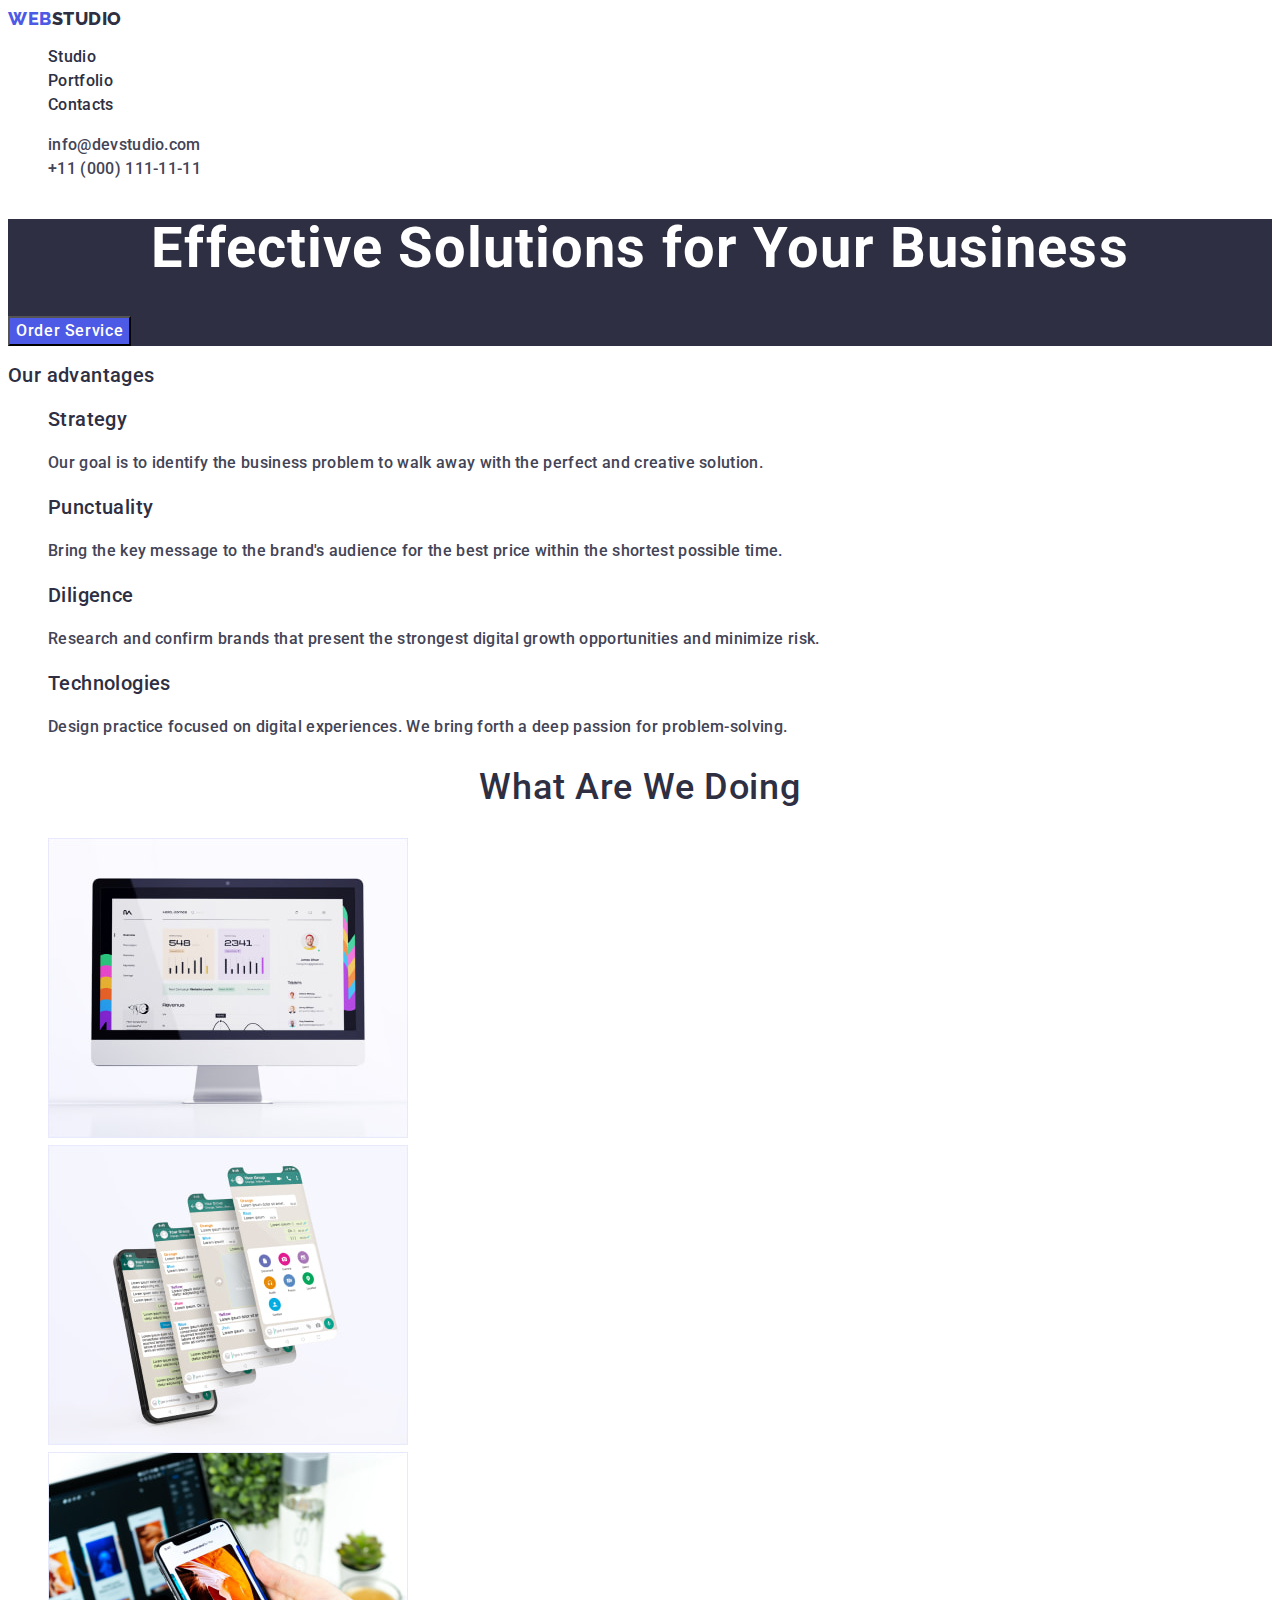
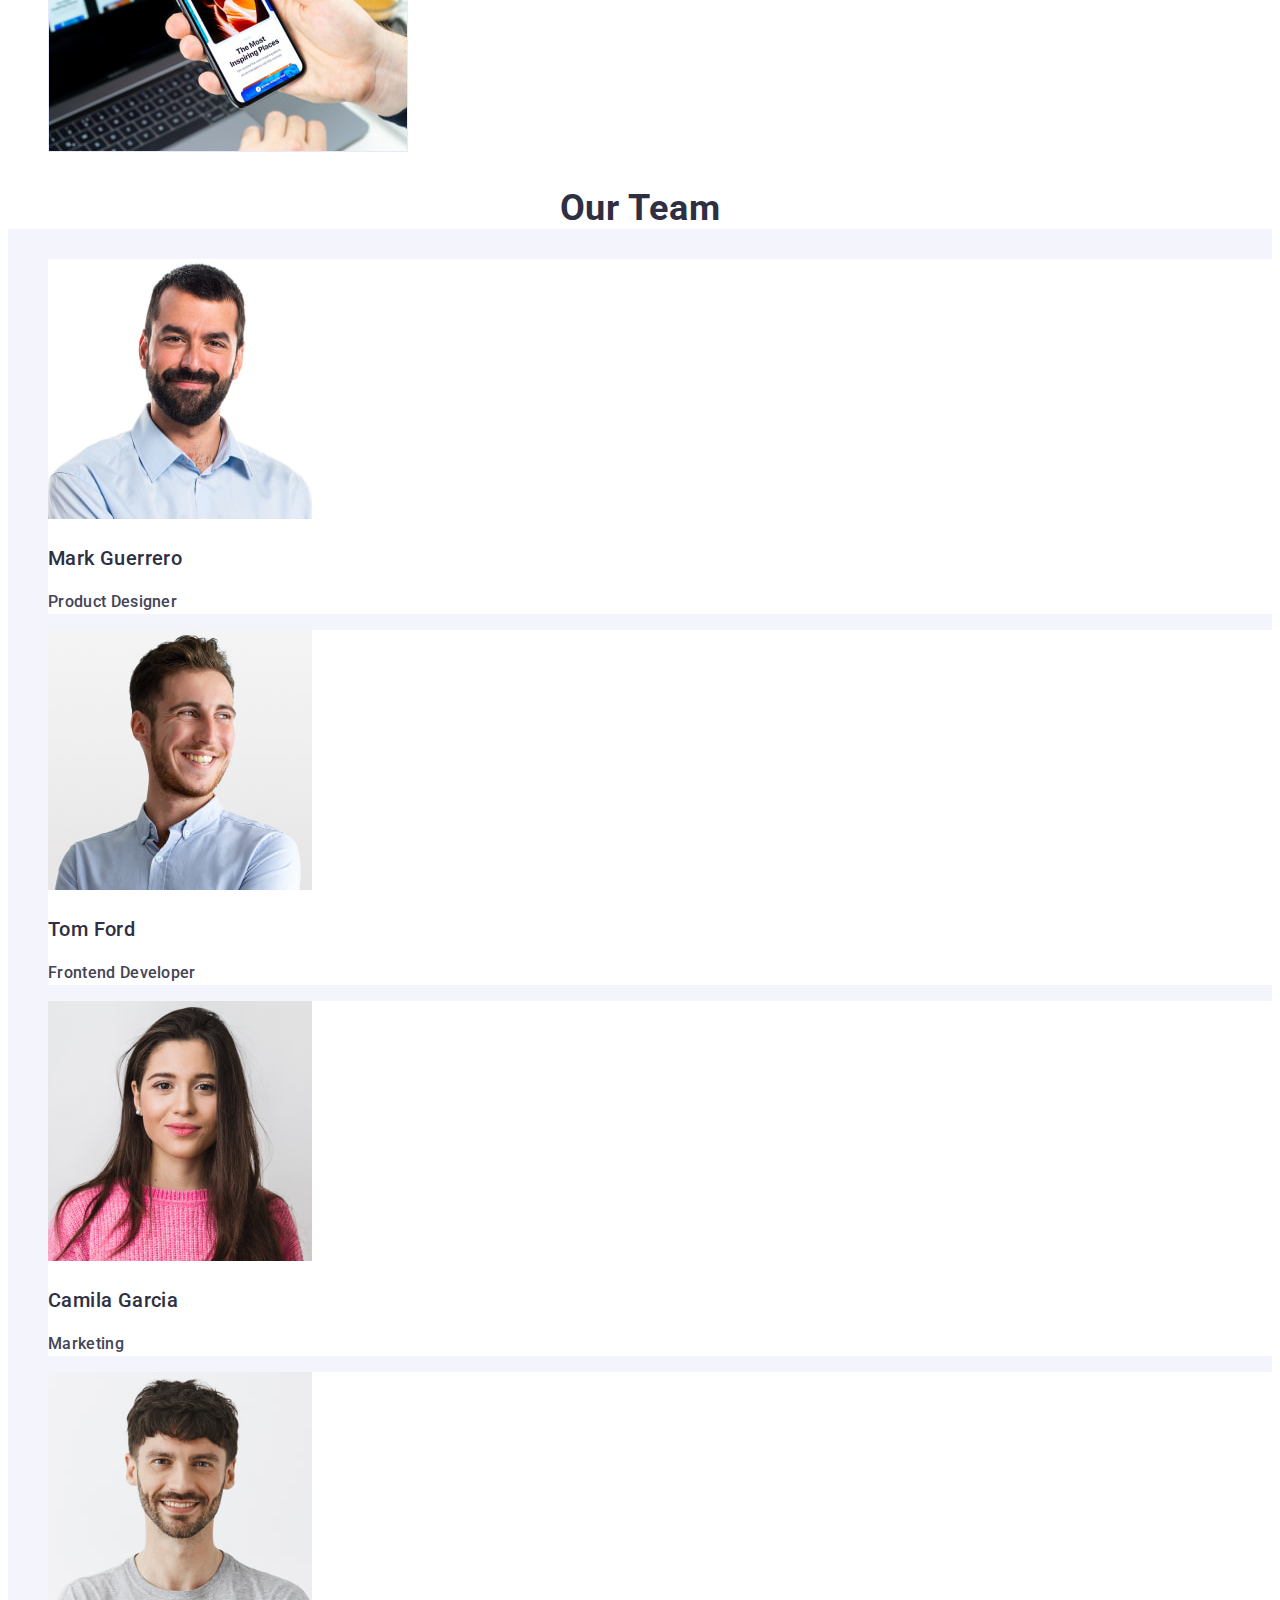
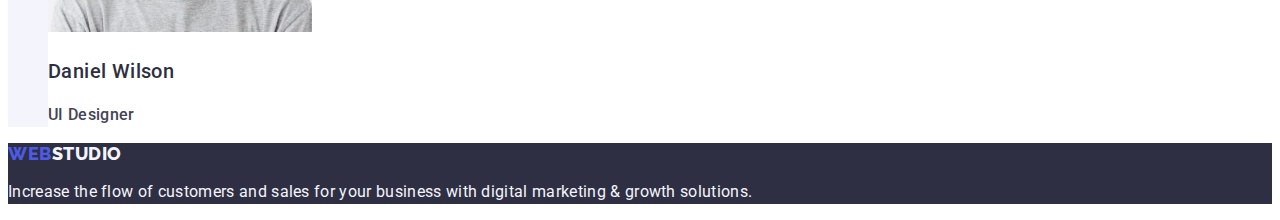
<file: index.html>
<!DOCTYPE html>
<html lang="en">
  <head>
    <meta charset="UTF-8" />
    <meta name="viewport" content="width=device-width, initial-scale=1.0" />
    <title>WEBSTUDIO</title>
    <link rel="preconnect" href="https://fonts.googleapis.com" />
    <link rel="preconnect" href="https://fonts.gstatic.com" crossorigin />
    <link
      href="https://fonts.googleapis.com/css2?family=Raleway:wght@800&display=swap"
      rel="stylesheet"
    />
    <link rel="preconnect" href="https://fonts.googleapis.com" />
    <link rel="preconnect" href="https://fonts.gstatic.com" crossorigin />
    <link
      href="https://fonts.googleapis.com/css2?family=Roboto:wght@400;500;700;900&display=swap"
      rel="stylesheet"
    />
    <link rel="stylesheet" href="./css/styles.css" />

    <link rel="shortcut icon" href="./images/Logo.png" type="image/png" />
  </head>

  <body class="body">
    <!--Top Line  -->
    <header>
      <nav class="nav">
        <a class="link logo" href="./index.html"
          >Web<span class="logo-dark">Studio</span></a
        >
        <ul class="list">
          <li class="link nav-list-item">
            <a class="link" href="./index.html">Studio</a>
          </li>
          <li class="link nav-list-item">
            <a class="link" href="./portfolio.html">Portfolio</a>
          </li>
          <li class="link nav-list-item">
            <a class="link" href="">Contacts</a>
          </li>
        </ul>
      </nav>
      <address class="address">
        <ul class="list">
          <li class="link adress-list-item">
            <a class="link adress-list-link" href="mailto:info@devstudio.com"
              >info@devstudio.com</a
            >
          </li>
          <li class="link adress-list-item">
            <a class="link adress-list-link" href="tel:+110001111111"
              >+11 (000) 111-11-11</a
            >
          </li>
        </ul>
      </address>
    </header>
    <main>
      <!--hero images  -->
      <section class="hero">
        <h1 class="hero-title">Effective Solutions for Your Business</h1>
        <button class="hero-button" type="button">Order Service</button>
      </section>
      <!-- overeating -->
      <section class="benefits-section">
        <h2 class="benefits-title">Our advantages</h2>
        <ul class="list">
          <li class="benefits-list-item">
            <h3 class="benefits-title">Strategy</h3>
            <p class="benefits-list-desc">
              Our goal is to identify the business problem to walk away with the
              perfect and creative solution.
            </p>
          </li>
          <li class="benefits-list-item">
            <h3 class="benefits-title">Punctuality</h3>
            <p class="benefits-list-desc">
              Bring the key message to the brand's audience for the best price
              within the shortest possible time.
            </p>
          </li>
          <li class="benefits-list-item">
            <h3 class="benefits-title">Diligence</h3>
            <p class="benefits-list-desc">
              Research and confirm brands that present the strongest digital
              growth opportunities and minimize risk.
            </p>
          </li>
          <li class="benefits-list-item">
            <h3 class="benefits-title">Technologies</h3>
            <p class="benefits-list-desc">
              Design practice focused on digital experiences. We bring forth a
              deep passion for problem-solving.
            </p>
          </li>
        </ul>
      </section>
      <!-- What Are we doing -->
      <section class="desc-section">
        <h2 class="desc-title">What are we doing</h2>

        <ul class="list">
          <li class="desc-list-item">
            <img
              class="desc-list-img"
              src="./images/section-2/Rectangle-71.jpg"
              alt="Monitor"
              width="360"
              height="300"
            />
          </li>
          <li class="desc-list-item">
            <img
              class="desc-list-img"
              src="./images/section-2/Rectangle-71(1).jpg"
              alt="Telephone"
              width="360"
              height="300"
            />
          </li>
          <li class="desc-list-item">
            <img
              class="desc-list-img"
              src="./images/section-2/Rectangle-71(2).jpg"
              alt="Phone in hand"
              width="360"
              height="300"
            />
          </li>
        </ul>
      </section>
      <!-- Our Team -->
      <section class="desc-team">
        <h2 class="desc-team-title">Our Team</h2>
        <ul class="list">
          <li class="desc-team-list-item">
            <img
              class="desc-list-img"
              src="./images/section-3/img.jpg"
              alt="Mark Guerrero"
              width="264"
              height="260"
            />
            <h3 class="desc-team-subtitle">Mark Guerrero</h3>
            <p class="desc-list-text">Product Designer</p>
          </li>
          <li class="desc-team-list-item">
            <img
              class="desc-list-img"
              src="./images/section-3/img(1).jpg"
              alt="Tom Ford"
              width="264"
              height="260"
            />
            <h3 class="desc-team-subtitle">Tom Ford</h3>
            <p class="desc-list-text">Frontend Developer</p>
          </li>
          <li class="desc-team-list-item">
            <img
              class="desc-list-img"
              src="./images/section-3/img(2).jpg"
              alt="Camila Garcia"
              width="264"
              height="260"
            />
            <h3 class="desc-team-subtitle">Camila Garcia</h3>
            <p class="desc-list-text">Marketing</p>
          </li>
          <li class="desc-team-list-item">
            <img
              class="desc-list-img"
              src="./images/section-3/img(3).jpg"
              alt="Daniel Wilson"
              width="264"
              height="260"
            />
            <h3 class="desc-team-subtitle">Daniel Wilson</h3>
            <p class="desc-list-text">UI Designer</p>
          </li>
        </ul>
      </section>
    </main>
    <!-- Footer -->
    <footer class="footer">
      <a class="link logo" href="./index.html"
        >Web<span class="logo-light">Studio</span></a
      >

      <p class="logo-desc">
        Increase the flow of customers and sales for your business with digital
        marketing & growth solutions.
      </p>
    </footer>
  </body>
</html>
</file>
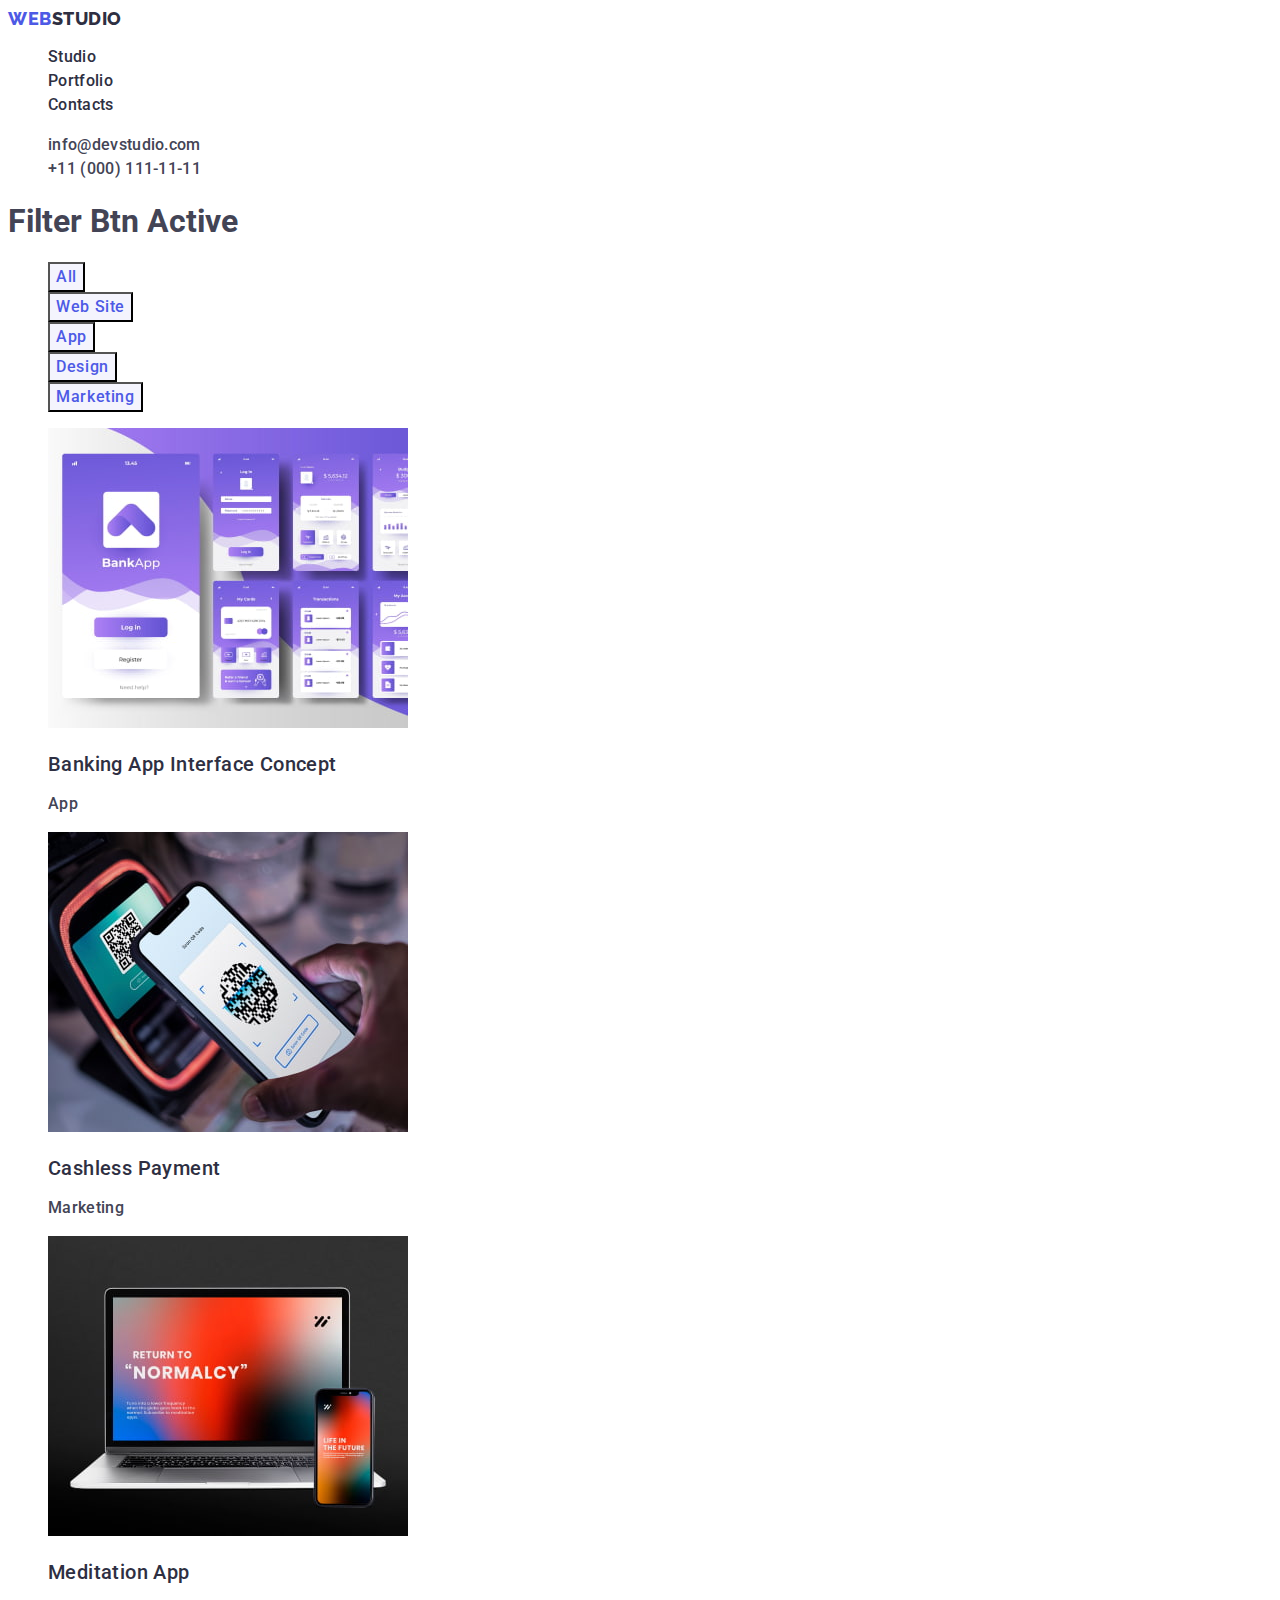
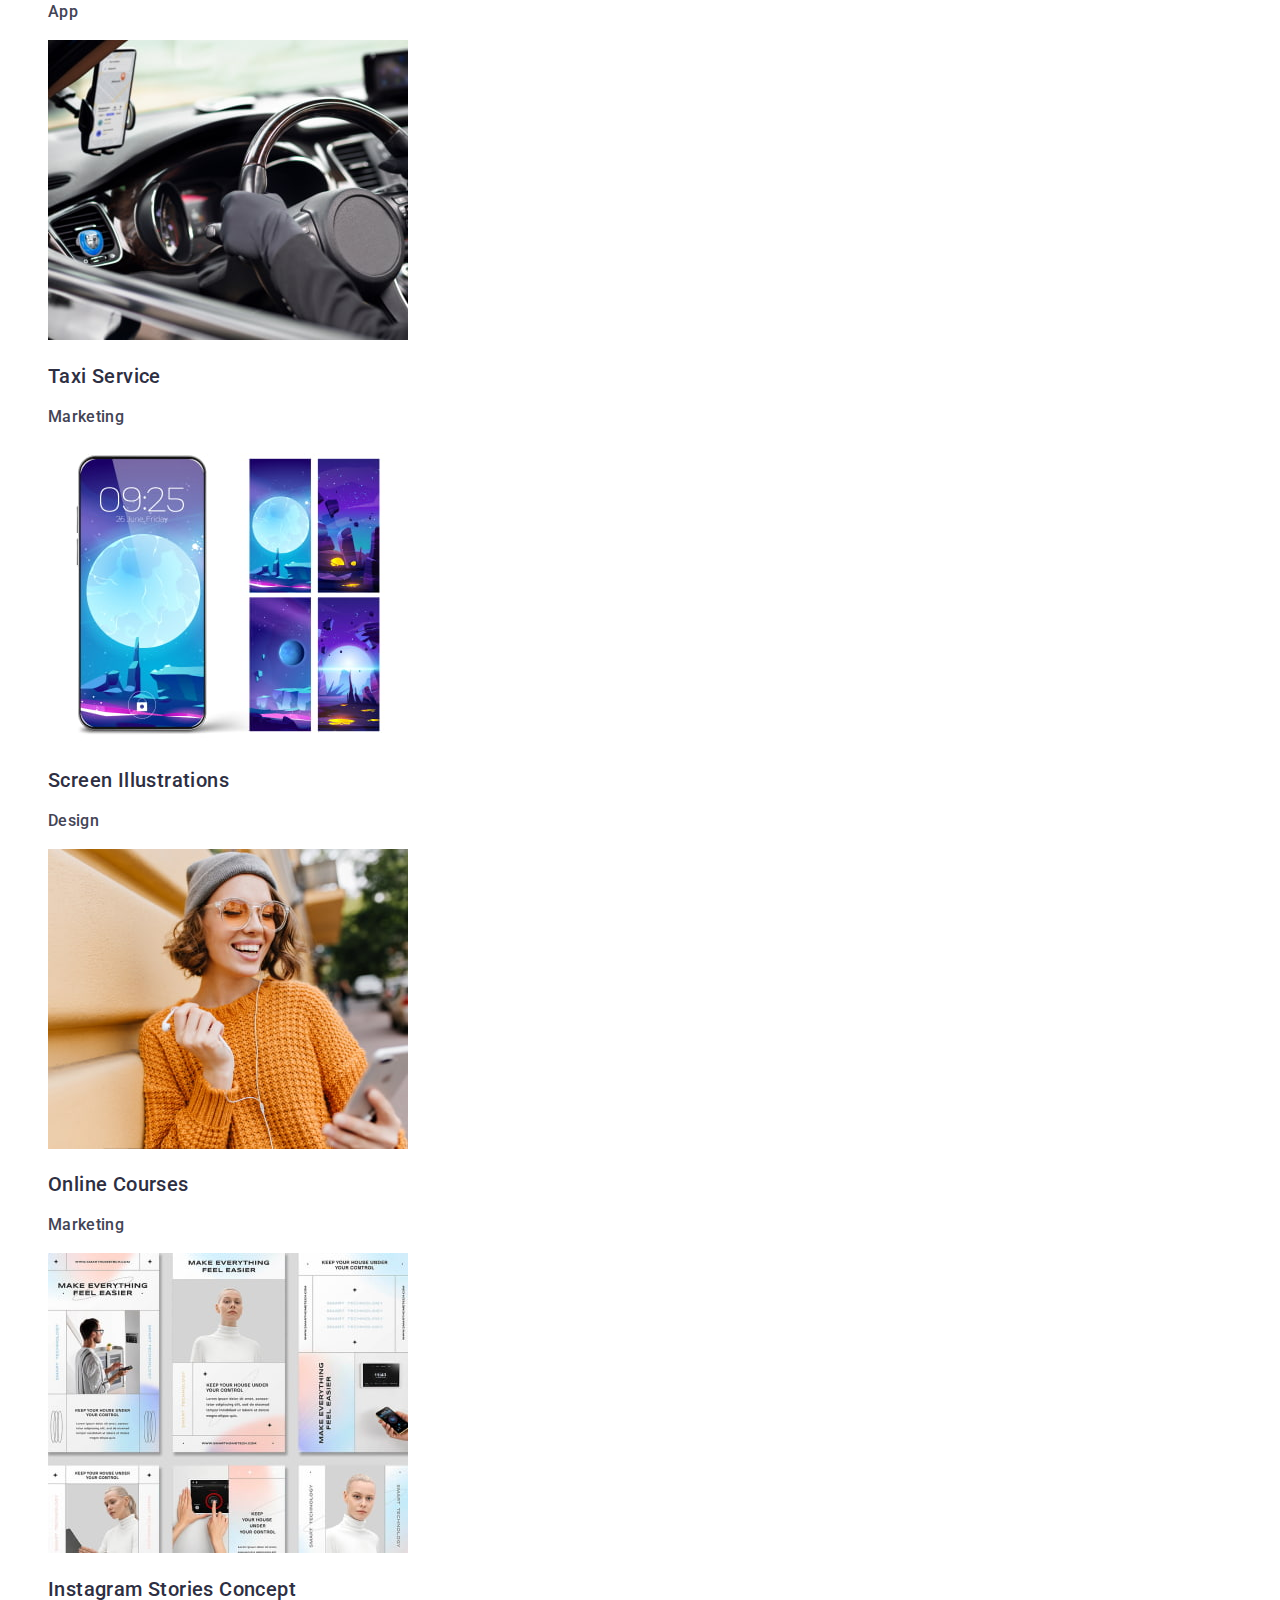
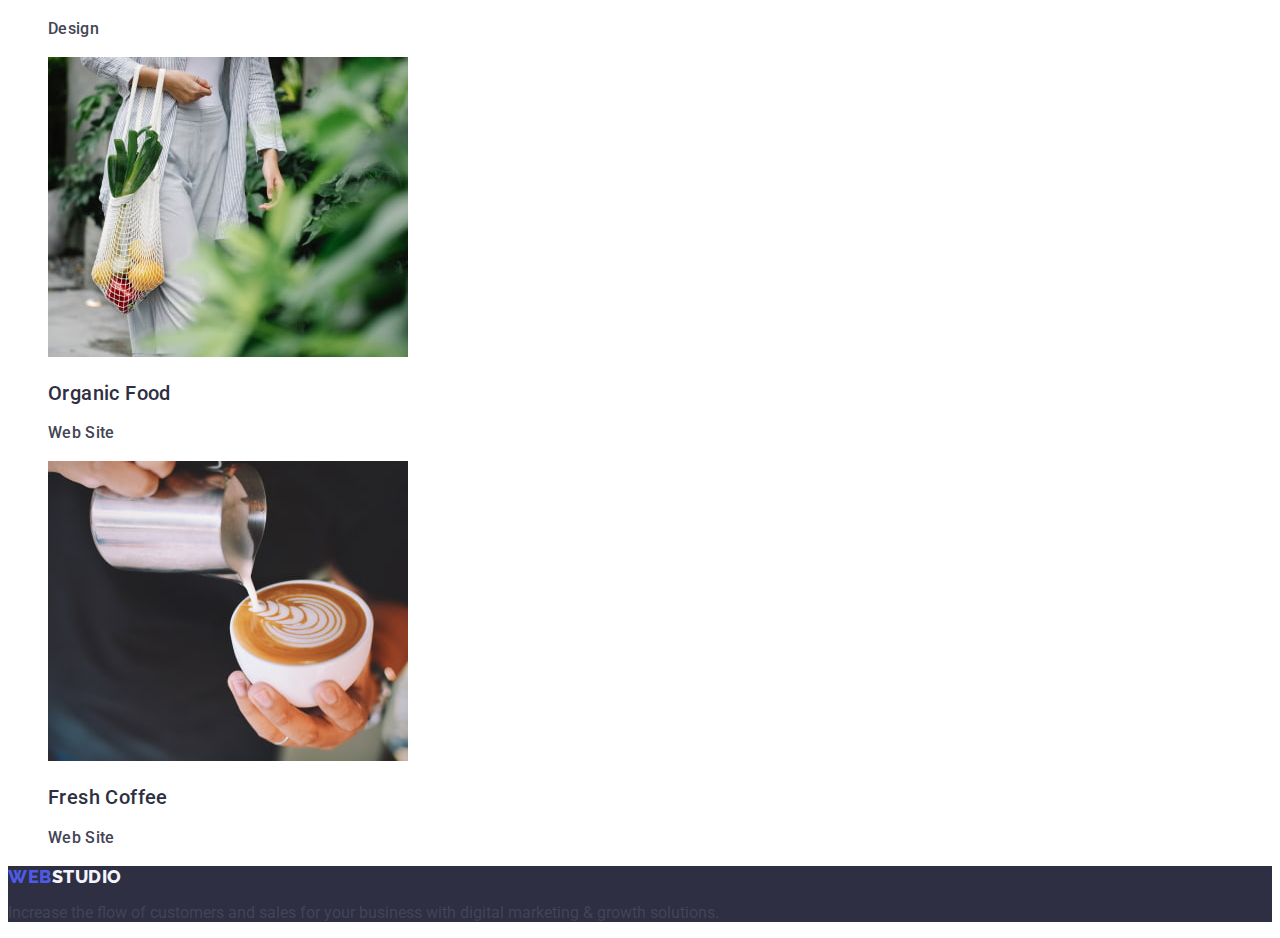
<file: portfolio.html>
<!DOCTYPE html>
<html lang="en">
  <head>
    <meta charset="UTF-8" />
    <meta name="viewport" content="width=device-width, initial-scale=1.0" />
    <title>Portfolio</title>
    <link rel="preconnect" href="https://fonts.googleapis.com" />
    <link rel="preconnect" href="https://fonts.gstatic.com" crossorigin />
    <link
      href="https://fonts.googleapis.com/css2?family=Roboto:wght@400;500;700&display=swap"
      rel="stylesheet"
    />
    <link rel="preconnect" href="https://fonts.googleapis.com" />
    <link rel="preconnect" href="https://fonts.gstatic.com" crossorigin />
    <link
      href="https://fonts.googleapis.com/css2?family=Raleway:wght@800&display=swap"
      rel="stylesheet"
    />
    <link rel="stylesheet" href="./css/styles.css" />
  </head>
  <body>
    <header>
      <nav class="nav">
        <a class="link logo" href="./index.html"
          >Web<span class="logo-dark">Studio</span></a
        >
        <ul class="list">
          <li class="nav-list-item">
            <a class="link" href="./index.html">Studio</a>
          </li>
          <li class="nav-list-item">
            <a class="link" href="./portfolio.html">Portfolio</a>
          </li>
          <li class="nav-list-item">
            <a class="link" href="">Contacts</a>
          </li>
        </ul>
      </nav>
      <address class="address">
        <ul class="list">
          <li class="link adress-list-item">
            <a class="link adress-list-link" href="mailto:info@devstudio.com"
              >info@devstudio.com</a
            >
          </li>
          <li class="link adress-list-item">
            <a class="link adress-list-link" href="tel:+110001111111"
              >+11 (000) 111-11-11</a
            >
          </li>
        </ul>
      </address>
    </header>

    <main>
      <section>
        <h1>Filter Btn Active</h1>
        <ul class="list">
          <li><button class="portfolio-button" type="button">All</button></li>
          <li>
            <button class="portfolio-button" type="button">Web Site</button>
          </li>
          <li><button class="portfolio-button" type="button">App</button></li>
          <li>
            <button class="portfolio-button" type="button">Design</button>
          </li>
          <li>
            <button class="portfolio-button" type="button">Marketing</button>
          </li>
        </ul>

        <ul class="list">
          <li class="link row1-2-3-item">
            <a class="link list-row" href="">
              <img
                src="./images/row-1/img-1.jpg"
                alt="Banking App Interface Concept"
                width="360"
                height="300"
              />
              <h2 class="list-titel">Banking App Interface Concept</h2>
              <p class="list-text">App</p>
            </a>
          </li>
          <li class="link row1-2-3-item">
            <a class="link list-row" href="">
              <img
                src="./images/row-1/img-2.jpg"
                alt="Cashless Payment"
                width="360"
                height="300"
              />
              <h2 class="list-titel">Cashless Payment</h2>
              <p class="list-text">Marketing</p>
            </a>
          </li>
          <li class="link row1-2-3-item">
            <a class="link list-row" href="">
              <img
                src="./images/row-1/img-3.jpg"
                alt="Meditation App"
                width="360"
                height="300"
              />
              <h2 class="list-titel">Meditation App</h2>
              <p class="list-text">App</p>
            </a>
          </li>
          <li class="link row1-2-3-item">
            <a class="link list-row" href="">
              <img
                src="./images/row-2/img-1.jpg"
                alt="Taxi Service"
                width="360"
                height="300"
              />
              <h2 class="list-titel">Taxi Service</h2>
              <p class="list-text">Marketing</p>
            </a>
          </li>
          <li class="link row1-2-3-item">
            <a class="link list-row" href="">
              <img
                src="./images/row-2/img-2.jpg"
                alt="Screen Illustrations"
                width="360"
                height="300"
              />
              <h2 class="list-titel">Screen Illustrations</h2>
              <p class="list-text">Design</p>
            </a>
          </li>
          <li class="link row1-2-3-item">
            <a class="link list-row" href="">
              <img
                src="./images/row-2/img-3.jpg"
                alt="Online Courses"
                width="360"
                height="300"
              />
              <h2 class="list-titel">Online Courses</h2>
              <p class="list-text">Marketing</p>
            </a>
          </li>
          <li class="link row1-2-3-item">
            <a class="link list-row" href="">
              <img
                src="./images/row-3/img-1.jpg"
                alt="Instagram Stories Concept"
                width="360"
                height="300"
              />
              <h2 class="list-titel">Instagram Stories Concept</h2>
              <p class="list-text">Design</p>
            </a>
          </li>
          <li class="link row1-2-3-item">
            <a class="link list-row" href="">
              <img
                src="./images/row-3/img-2.jpg"
                alt="Organic Food"
                width="360"
                height="300"
              />
              <h2 class="list-titel">Organic Food</h2>
              <p class="list-text">Web Site</p>
            </a>
          </li>
          <li class="link row-1-2-3-item">
            <a class="link list-row" href="">
              <img
                src="./images/row-3/img-3.jpg"
                alt="Fresh Coffee"
                width="360"
                height="300"
              />
              <h2 class="list-titel">Fresh Coffee</h2>
              <p class="list-text">Web Site</p>
            </a>
          </li>
        </ul>
      </section>
    </main>
    <footer class="portfolio-footer">
      <a class="link logo" href="./index.html"
        >Web<span class="logo-light">Studio</span></a
      >
      <p>
        Increase the flow of customers and sales for your business with digital
        marketing & growth solutions.
      </p>
    </footer>
  </body>
</html>
</file>
<file: css/styles.css>
:root {
    /* Fonts */
    --primary-font:"Roboto","sans-serif";
    --secondary-font:"Raleway", "sans-serif";
    /* Colors */
    --primary-colors:#434455;
    --navyblue: #2E2F42;
    --bg-color: #FFFFFF;
    --logo-color:#4d5ae5;
    --color-nav-list-item:#2e2f42;
    --desc-list-text:#434455;
    --footer-background-color:#2e2f42;
    --logo-color:#4d5ae5;
    --logo-desc-color:#F4F4FD;
    --portfolio-button-color:#4d5ae5;
    --portfolio-button-bg:#F4F4FD;
    --benefits-title-color:#2e2f42;
    --desc-title-color:#2e2f42;
   --desc-team-title-color:#2e2f42;
   --desc-team-subtitle-color:#2e2f42;
   --portfolio-footer-bg:#2e2f42;

   /* Portfolio */
   --list-titel-color:#2e2f42;
   --list-text-color:#434455;
}


/* Base styles */
body {
font-family: "Roboto", sans-serif;
color: var(--primary-colors);
background-color: var(--bg-color);
}

.link {
    text-decoration: none;

    /* Studio */
    font-family: 'Roboto';
    font-weight: 500;
    line-height: 1.5;
    letter-spacing: 0.02em;
    color: currentColor;
}
   
button {
    font-family: inherit;
    cursor: pointer;
}

.portfolio-button {
    font-family: "Roboto", sans-serif;
    font-weight: 500;
    font-size: 16px;
    line-height: 1.5;
    letter-spacing: 0.04em;
    color:var(--portfolio-button-color);
    background-color: var(--portfolio-button-bg);

}
.portfolio-button:hover {
color: #FFFFFF;
background-color: #404BBF;
}
.portfolio-button:focus {
color:  #FFFFFF;
background-color: #404BBF
}
/* top Line */
.nav {


}

.logo {
        color: var(--logo-color);
        font-family: "Raleway", sans-serif;
        font-weight: 800;
        font-size: 18px;
        font-style: normal;
        line-height: 1.17;
        letter-spacing: 0.03em;
        text-transform: uppercase;
        text-decoration: none;
        color: currentColor;


}
.link {
    text-decoration: none;
}
.logo-dark {
    color: var(--navyblue, #2E2F42);

}
.logo-light {
    color: var(--cloud, #F4F4FD);
}

.list {
    color: #2E2F42);
    
      
        font-size: 16px;
        font-style: normal;
        font-weight: 500;
        line-height: 1.5;
        letter-spacing: 0.32px;
        list-style: none;
        
       

}

.nav-list-item {
font-weight: 500;
font-size: 16px;
line-height: 1.5;
letter-spacing: 0.002em;
color:var(--color-nav-list-item) ;
}



.link:hover {
    color:#404bbf ;
}
.link:focus {
    color: #404bbf;
}

.address {
    color: var(--slate, #434455);
    
        font-size: 16px;
        font-style: normal;
        font-weight: 400;
        line-height: 1.5;
        letter-spacing: 0.02em;
        text-decoration: none;

}
.address:hover {
color: #404bbf;
}
.adress:focus {
    color: #404bbf;
}

.list {

}

.adress-list-item {
    list-style: none;

}

.adress-list-link{
text-decoration: none;
color: currentColor;

}

.adress-list-link:hover {
    color: #404bbf;

}
.adress-list-link:focus {
color: #404bbf;
}

/* hero images */
.hero {
        flex-shrink: 0;
    background: var(--navyblue);

}

.hero-title {
        font-weight: 700;
        font-size: 56px;
        line-height: 1.07;
        text-align: center;
        letter-spacing: 0.02em;
        color: #FFFFFF;

}

.hero-button {
    background-color: #4D5AE5;
    font-family: "Roboto", sans-serif;
    font-weight: 500;
    font-size: 16px;
    line-height: 1.5;
    letter-spacing: 0.04em;
        color: #ffffff;
}
.hero-button:hover {
    background-color: #404BBF;
}

.hero-button:focus {
    background-color: #404BBF;
}




/* overeating */
.benefits-section {

}

.benefits-title {
font-weight: 500;
    font-size: 20px;
    line-height: 1.2;
    letter-spacing: 0.02em;
    color:var(--benefits-title-color) ;
}

.list {

}

.benefits-list-item {
    list-style: none;

}

.benefits-list-desc {
line-height: 1.5;
letter-spacing:0.02em;

}


/*What Are we doing */
.desc-section {

}

.desc-title {
    font-weight: 500;
    font-size: 36px;
    line-height: 1.11;
    letter-spacing: 0.02em;
    text-align: center;
    text-transform: capitalize;
    color:var(--desc-title-color)
}

.list {

}

.desc-list-item {
    list-style: none;

}

.desc-list-img {

}

/* Our Team */
.desc-team {
background-color: #F4F4FD;
}

.desc-team-title {
font-size: 36px;
line-height: 1.11;
text-align:center;
letter-spacing: 0.02em;
text-transform: capitalize;
color:var(--desc-team-title-color) ;
background-color: #FFFFFF;
}

.list {list-style: none;

}

.desc-team-list-item {
    list-style: none;
    background-color: #FFFFFF;

}

.desc-list-img {

}

.desc-team-subtitle {
font-weight: 500;
font-size: 20px;
line-height: 1.2;
letter-spacing: 0.02em;
color:var(--desc-team-subtitle-color)
}

.desc-list-text {
line-height: 1.5;
letter-spacing: 0.02em;
color: var(--desc-list-text)
}

/* Footer */
.footer{
    background-color: var(--footer-background-color)
}
.logo {
font-family: "Raleway", sans-serif;
line-height: 1.17;
color:var(--logo-color)
}
.logo-desc {
line-height: 1.5;
color:var(--logo-desc-color);
letter-spacing:0.02em;

}

/* Portfolio */
/* main */
.portfolio-footer {
background-color:var(--portfolio-footer-bg)
}
.list {
list-style:none;
}
.link{
    text-decoration: none
}

.list-row-link {
    text-decoration: none
}

.list-titel {
    font-weight: 500;
    font-size: 20px;
    line-height: 1.2;
    letter-spacing: 0.02em;
    color:var(--list-titel-color)
}
.list-text {
    font-size: 16px;
    line-height: 1.5;
    letter-spacing: 0.02em;
    color:var(--list-text-color);
}
</file>
